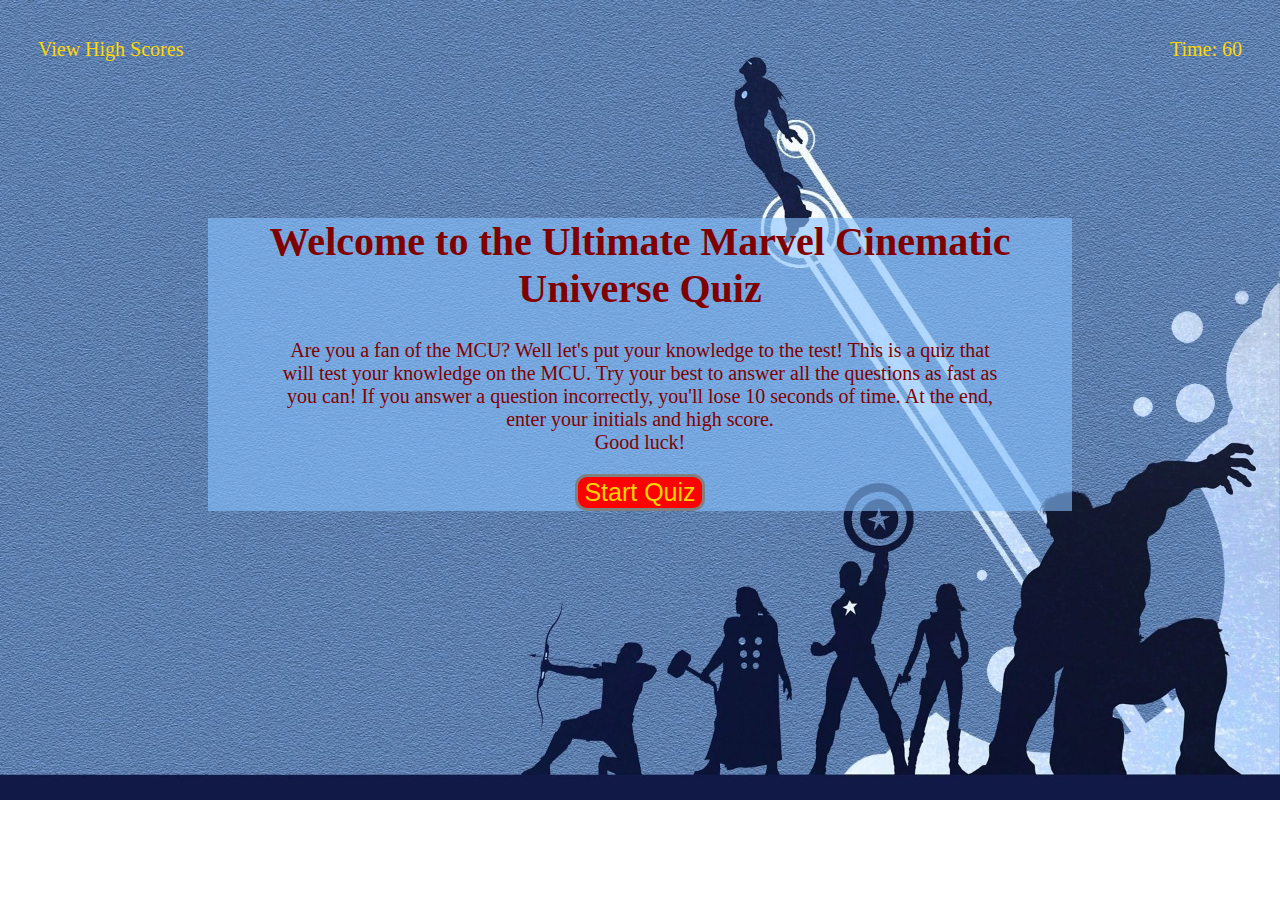
<file: index.html>
<!DOCTYPE html>
<html lang="en">
    <head>
        <meta charset='utf-8'>
        <meta http-equiv='X-UA-Compatible' content='IE=edge'>
        <title>MCU Quiz</title>
        <meta name='viewport' content='width=device-width, initial-scale=1'>
        <link rel='stylesheet' type='text/css' media='screen' href='./assets/css/style.css'>
    </head>

    <body>
        <header>
            <a href="./scores.html" class="view">View High Scores</a>
            <p class="timer" id="timer">Time: 60</p>
            <!--thing are going to go here eventually - like 'view high scores' and the timer on the right-->
        </header>

        <main class="page-content" id="page-content">
            <!--Add a greeting here-->
            <div class="visible" id="main-screen">
                <h1>Welcome to the Ultimate Marvel Cinematic Universe Quiz</h1>
                <p>
                    Are you a fan of the MCU? Well let's put your knowledge to the test! This is a quiz that will test 
                    your knowledge on the MCU. Try your best to answer all the questions as fast as you can! If you answer 
                    a question incorrectly, you'll lose 10 seconds of time. At the end, enter your initials and high score.
                    <br>
                    Good luck!
                </p>
                <button id="start-button">Start Quiz</button>
            </div>

            <div class="hidden" id="questions">
                <h3 class="question" id="question-title"></h3>
                <div class="answers">
                    <button class="answer-button" id="a1"></button>
                    <button class="answer-button" id="a2"></button>
                    <button class="answer-button" id="a3"></button>
                </div>
            </div>


        </main>
        <script src='./assets/js/questions.js'></script>
        <script src='./assets/js/logic.js'></script>
    </body>
</html>
</file>
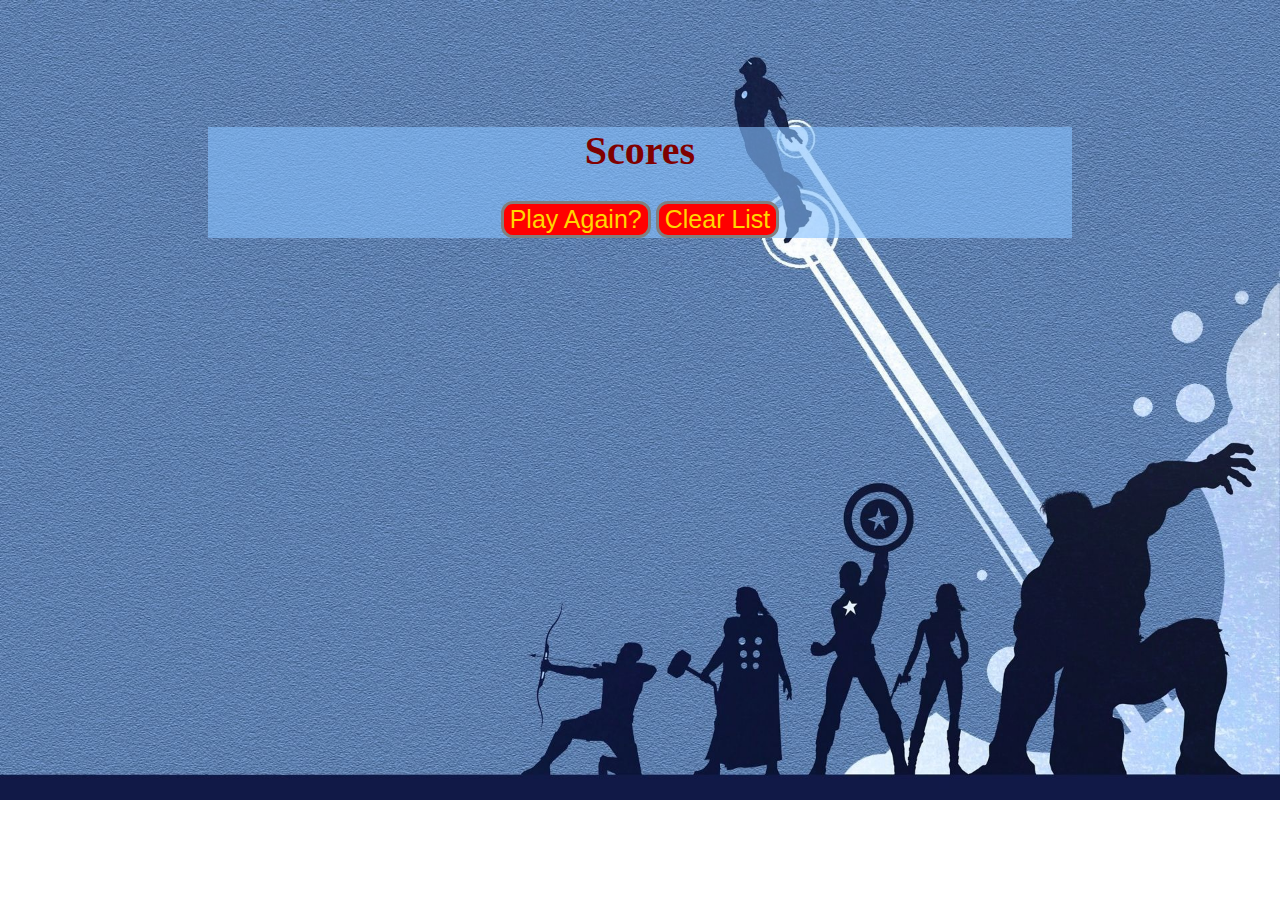
<file: scores.html>
<!DOCTYPE html>
<html lang="en">
    <head>
        <meta charset='utf-8'>
        <meta http-equiv='X-UA-Compatible' content='IE=edge'>
        <title>MCU Quiz</title>
        <meta name='viewport' content='width=device-width, initial-scale=1'>
        <link rel='stylesheet' type='text/css' media='screen' href='./assets/css/style.css'>
    </head>
    <body>
        <main class="page-content">
            <div class="visible">
                <h1>Scores</h1>

                <ol id="scores-list">
                </ol>

                <button><a href="./index.html">Play Again?</a></button>
                <button id="clear">Clear List</button>
            </div>
        </main>
        <script src='./assets/js/scores.js'></script>
    </body>
</html>
</file>
<file: assets/css/style.css>
* {
    box-sizing: border-box;
}

body {
    background-image: url(../images/avengers-bg.jpeg);
    background-repeat: no-repeat;
    background-size: cover;
}

header {
    display: flex;
    flex-wrap: wrap;
    justify-content: space-between;
    font-size: 20px;
    color: gold
}

a {
    text-decoration: none;
    color: gold
}

a:hover {
    color: rgba(255, 215, 0, 0.7);
    text-decoration: underline;
}

button a:hover{
    text-decoration: none;
}

.view {
    margin: 30px;
}

.timer {
    margin: 30px;
}

main {
    text-align: center;
}

.visible {
    position: relative;
    top: 100px;
    margin: 0 200px;
    font-size: 20px;
    background: rgba(135,193,255,0.6);
    color: maroon;
}

.visible p {
    padding: 0 70px;
}

button {
    font-size: 25px;
    border: solid gray 3px;
    border-radius: 12px;
    background: red;
    color: gold;
}

button:hover {
    opacity: 0.6;
}

.hidden {
    display: none;
}

.answers {
    display: inline-grid;
}

.answers button {
    margin: 10px
}

ol {
    list-style-position: inside;
    padding: 0;
}
</file>
